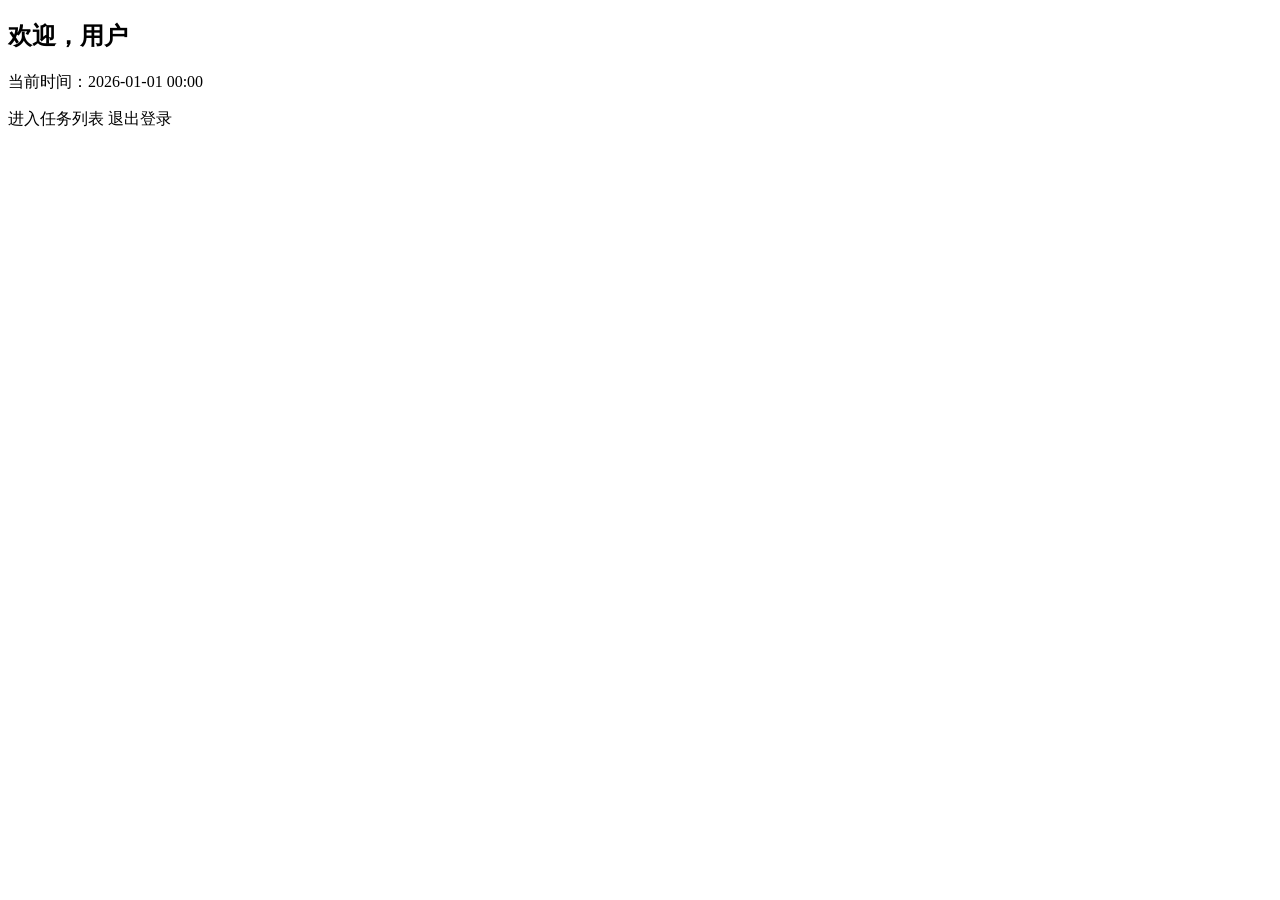
<file: src/main/resources/templates/index.html>
<!DOCTYPE html>
<html lang="zh-CN" xmlns:th="http://www.thymeleaf.org">
<head>
    <meta charset="UTF-8">
    <title>首页 - 任务管理</title>
    <link rel="stylesheet" th:href="@{/css/style.css}">
</head>
<body class="center-page">
<div class="card">
    <h2>欢迎，<span th:text="${session.loginUser != null ? session.loginUser : '访客'}">用户</span></h2>
    <p class="muted">当前时间：<span th:text="${#temporals.format(#temporals.createNow(), 'yyyy-MM-dd HH:mm')}">2026-01-01 00:00</span></p>
    <div class="actions">
        <a class="btn primary" th:href="@{/task}">进入任务列表</a>
        <a class="btn" th:href="@{/logout}">退出登录</a>
    </div>
</div>
</body>
</html>
</file>
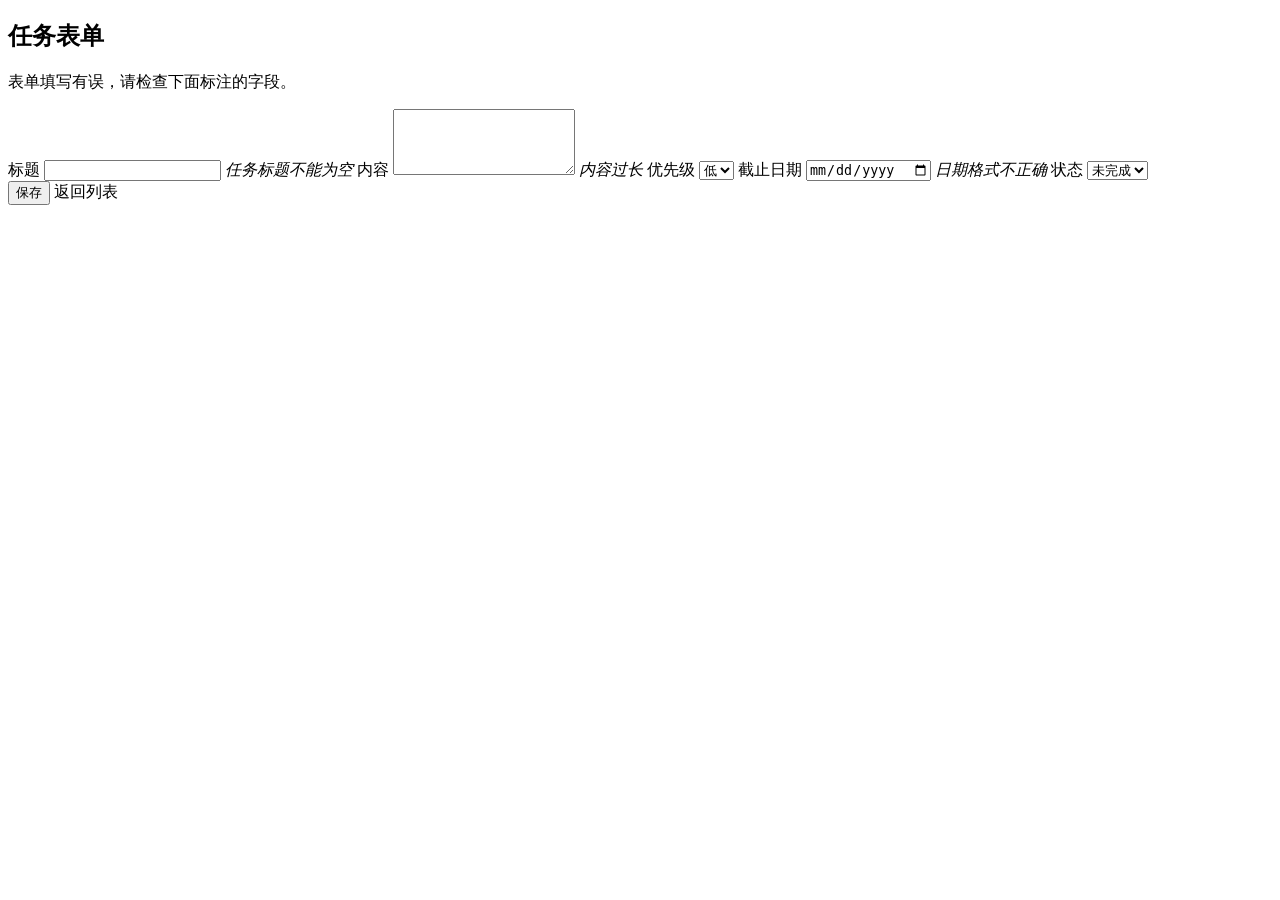
<file: src/main/resources/templates/add_update.html>
<!DOCTYPE html>
<html lang="zh-CN" xmlns:th="http://www.thymeleaf.org">
<head>
    <meta charset="UTF-8">
    <title th:text="${opt == 'add' ? '新增任务' : '修改任务'}">任务表单</title>
    <link rel="stylesheet" th:href="@{/css/style.css}">
</head>
<body class="center-page">
<div class="card form-card">
    <h2 th:text="${opt == 'add' ? '新增任务' : '修改任务'}">任务表单</h2>

    <form th:action="@{/task/save}" th:object="${task}" method="post">
        <!-- opt 决定后端走 add 还是 update -->
        <input type="hidden" name="opt" th:value="${opt}">
        <input type="hidden" name="id" th:value="*{id}">

        <!-- 环节四：校验失败时的错误汇总。必须写在 th:object 的表单内部，
             否则 Thymeleaf 取不到 BindingResult，会抛 "Could not bind form errors" -->
        <p class="alert" th:if="${#fields.hasAnyErrors()}">表单填写有误，请检查下面标注的字段。</p>

        <label class="field">
            <span>标题</span>
            <input type="text" name="title" maxlength="120" th:value="*{title}">
            <em class="field-error" th:if="${#fields.hasErrors('title')}" th:errors="*{title}">任务标题不能为空</em>
        </label>

        <label class="field">
            <span>内容</span>
            <textarea name="content" rows="4" th:text="*{content}"></textarea>
            <em class="field-error" th:if="${#fields.hasErrors('content')}" th:errors="*{content}">内容过长</em>
        </label>

        <label class="field">
            <span>优先级</span>
            <select name="priority">
                <option value="1" th:selected="${task.priority == 1}">低</option>
                <option value="2" th:selected="${task.priority == null or task.priority == 2}">中</option>
                <option value="3" th:selected="${task.priority == 3}">高</option>
            </select>
        </label>

        <label class="field">
            <span>截止日期</span>
            <input type="date" name="taskDate"
                   th:value="${task.taskDate != null ? #temporals.format(task.taskDate, 'yyyy-MM-dd') : ''}">
            <em class="field-error" th:if="${#fields.hasErrors('taskDate')}" th:errors="*{taskDate}">日期格式不正确</em>
        </label>

        <label class="field">
            <span>状态</span>
            <select name="status">
                <option value="0" th:selected="${task.status == null or task.status == 0}">未完成</option>
                <option value="1" th:selected="${task.status == 1}">已完成</option>
            </select>
        </label>

        <div class="actions">
            <button type="submit" class="btn primary">保存</button>
            <a class="btn" th:href="@{/task}">返回列表</a>
        </div>
    </form>
</div>
</body>
</html>
</file>
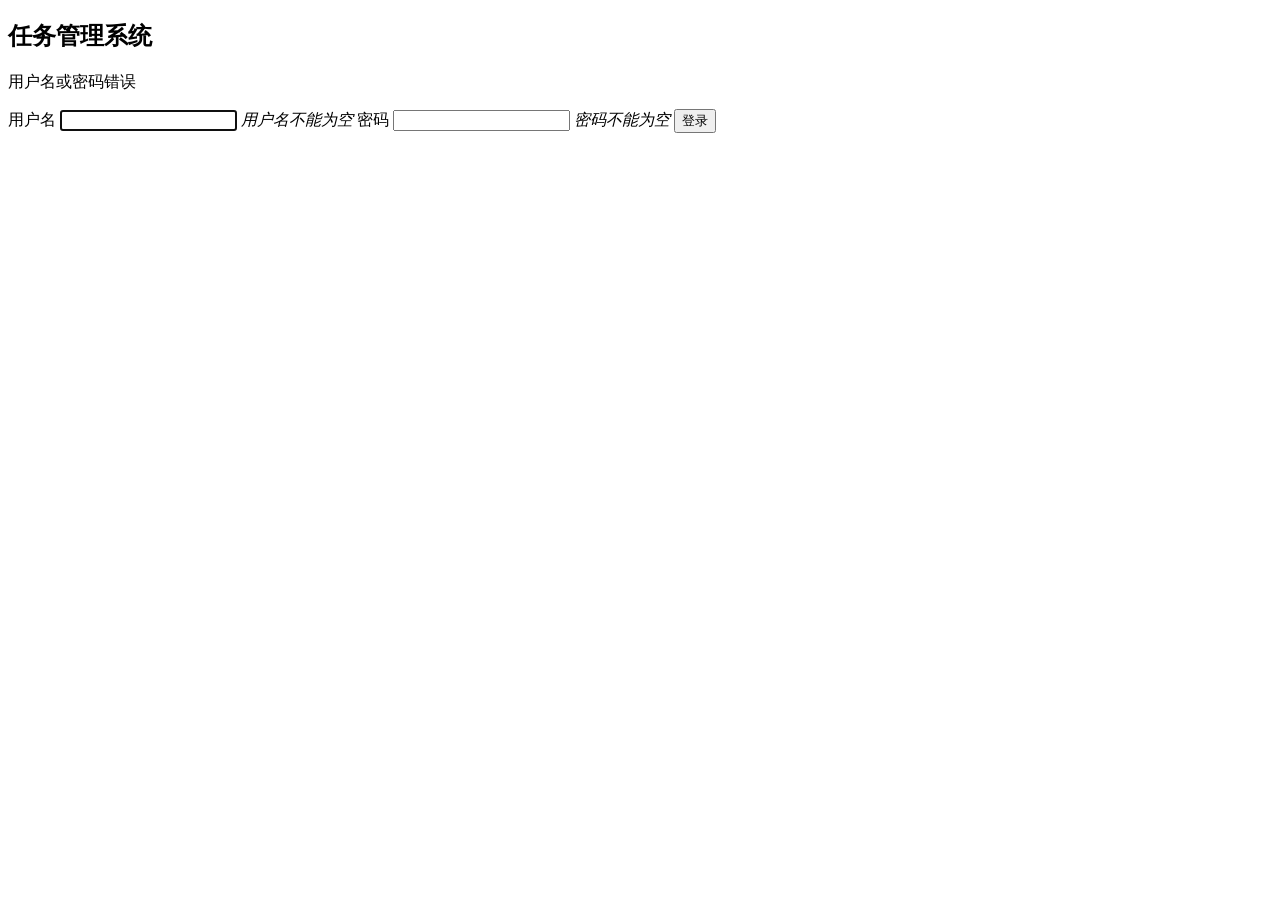
<file: src/main/resources/templates/login.html>
<!DOCTYPE html>
<html lang="zh-CN" xmlns:th="http://www.thymeleaf.org">
<head>
    <meta charset="UTF-8">
    <meta name="viewport" content="width=device-width, initial-scale=1">
    <title>登录 - 任务管理</title>
    <link rel="stylesheet" th:href="@{/css/style.css}">
</head>
<body class="center-page">
<div class="card login-card">
    <h2>任务管理系统</h2>

    <!-- 账号密码不匹配时的整体提示 -->
    <p class="alert" th:if="${error}" th:text="${error}">用户名或密码错误</p>

    <form th:action="@{/doLogin}" th:object="${form}" method="post">
        <label class="field">
            <span>用户名</span>
            <input type="text" name="username" autocomplete="username" autofocus
                   th:value="*{username}">
            <em class="field-error" th:if="${#fields.hasErrors('username')}" th:errors="*{username}">用户名不能为空</em>
        </label>
        <label class="field">
            <span>密码</span>
            <input type="password" name="password" autocomplete="current-password">
            <em class="field-error" th:if="${#fields.hasErrors('password')}" th:errors="*{password}">密码不能为空</em>
        </label>
        <button type="submit" class="btn primary block">登录</button>
    </form>
</div>
</body>
</html>
</file>
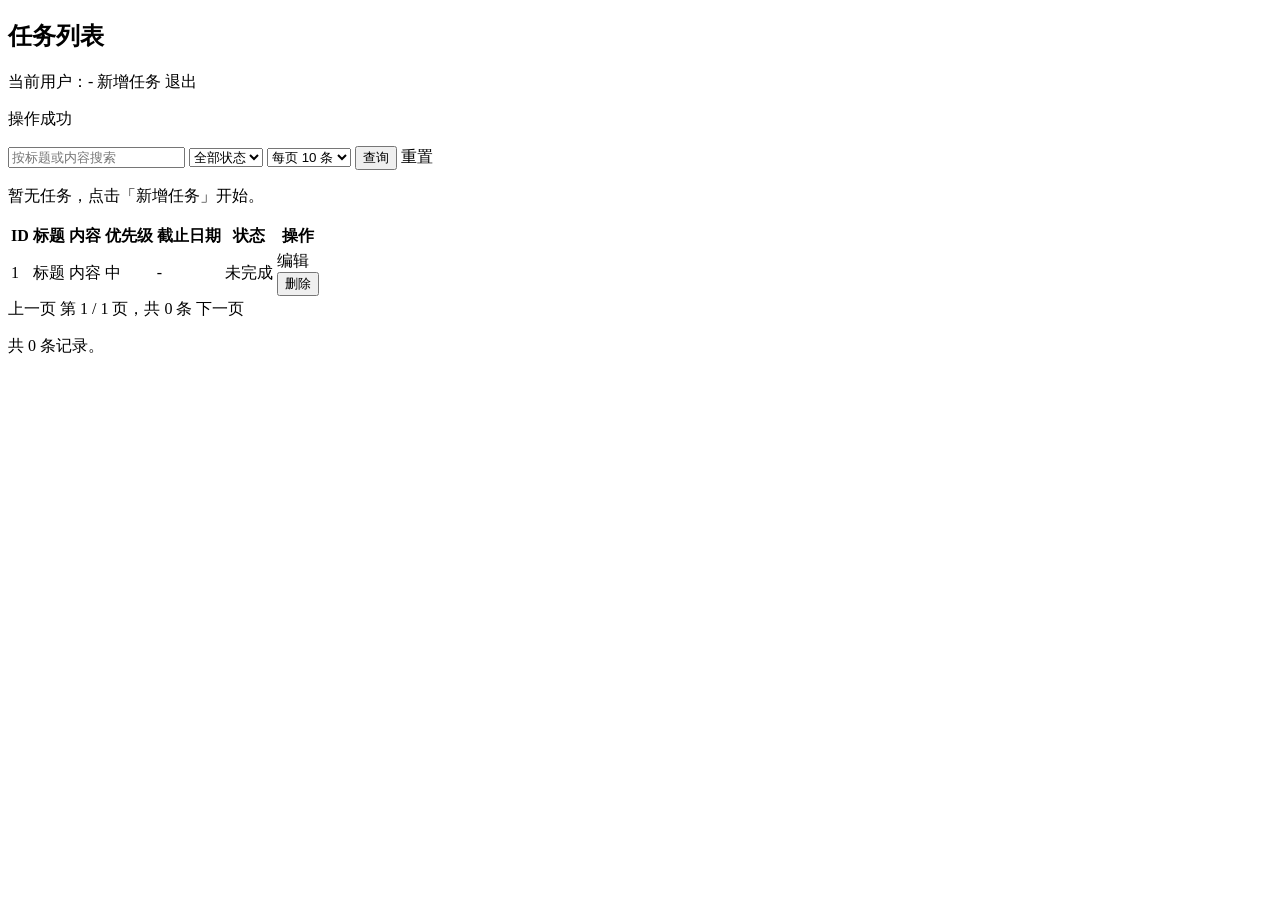
<file: src/main/resources/templates/task.html>
<!DOCTYPE html>
<html lang="zh-CN" xmlns:th="http://www.thymeleaf.org">
<head>
    <meta charset="UTF-8">
    <title>任务列表</title>
    <link rel="stylesheet" th:href="@{/css/style.css}">
</head>
<body>
<div class="container">
    <div class="toolbar">
        <h2>任务列表</h2>
        <span class="muted" th:text="${session.loginUser != null ? '当前用户：' + session.loginUser : '当前用户：-'}">当前用户：-</span>
        <span class="spacer"></span>
        <a class="btn primary" th:href="@{/task/add}">新增任务</a>
        <a class="btn" th:href="@{/logout}">退出</a>
    </div>

    <p class="alert ok" th:if="${msg}" th:text="${msg}">操作成功</p>

    <!-- 环节三：条件查询表单，GET 提交后 keyword / status 会随分页链接一起带过去 -->
    <form class="filter" method="get" th:action="@{/task}">
        <input type="text" name="keyword" placeholder="按标题或内容搜索"
               th:value="${keyword}">
        <select name="status">
            <option value="" th:selected="${status == null}">全部状态</option>
            <option value="0" th:selected="${status != null and status == 0}">未完成</option>
            <option value="1" th:selected="${status != null and status == 1}">已完成</option>
        </select>
        <select name="size">
            <option value="10" th:selected="${page == null or page.size == 10}">每页 10 条</option>
            <option value="20" th:selected="${page != null and page.size == 20}">每页 20 条</option>
            <option value="50" th:selected="${page != null and page.size == 50}">每页 50 条</option>
        </select>
        <button type="submit" class="btn primary">查询</button>
        <a class="btn" th:href="@{/task}">重置</a>
    </form>

    <p class="empty" th:if="${#lists.isEmpty(tasks)}">暂无任务，点击「新增任务」开始。</p>

    <table th:unless="${#lists.isEmpty(tasks)}">
        <thead>
        <tr>
            <th>ID</th>
            <th>标题</th>
            <th>内容</th>
            <th>优先级</th>
            <th>截止日期</th>
            <th>状态</th>
            <th>操作</th>
        </tr>
        </thead>
        <tbody>
        <tr th:each="t : ${tasks}">
            <td th:text="${t.id}">1</td>
            <td th:text="${t.title}">标题</td>
            <td th:text="${t.content}">内容</td>
            <td th:text="${t.priority == 3 ? '高' : (t.priority == 1 ? '低' : '中')}">中</td>
            <td th:text="${t.taskDate != null ? #temporals.format(t.taskDate, 'yyyy-MM-dd') : '-'}">-</td>
            <td>
                <span class="tag" th:classappend="${t.finished ? 'done' : 'todo'}"
                      th:text="${t.finished ? '已完成' : '未完成'}">未完成</span>
            </td>
            <td class="ops">
                <a class="btn sm" th:href="@{/task/update/{id}(id=${t.id})}">编辑</a>
                <form th:action="@{/task/delete}" method="post" class="inline"
                      onsubmit="return confirm('确定删除该任务？');">
                    <input type="hidden" name="id" th:value="${t.id}">
                    <button type="submit" class="btn sm danger">删除</button>
                </form>
            </td>
        </tr>
        </tbody>
    </table>

    <!-- 环节三：分页栏。page 是 MyBatis-Plus 的 IPage，记录数由 SQL 的 COUNT 得到 -->
    <div class="pager" th:if="${page != null and page.pages > 1}">
        <a class="btn sm" th:if="${page.current > 1}"
           th:href="@{/task(current=${page.current - 1}, size=${page.size}, keyword=${keyword}, status=${status})}">上一页</a>
        <span class="muted"
              th:text="|第 ${page.current} / ${page.pages} 页，共 ${page.total} 条|">第 1 / 1 页，共 0 条</span>
        <a class="btn sm" th:if="${page.current < page.pages}"
           th:href="@{/task(current=${page.current + 1}, size=${page.size}, keyword=${keyword}, status=${status})}">下一页</a>
    </div>
    <p class="muted" th:if="${page != null and page.total == 0}">共 0 条记录。</p>
</div>
</body>
</html>
</file>
